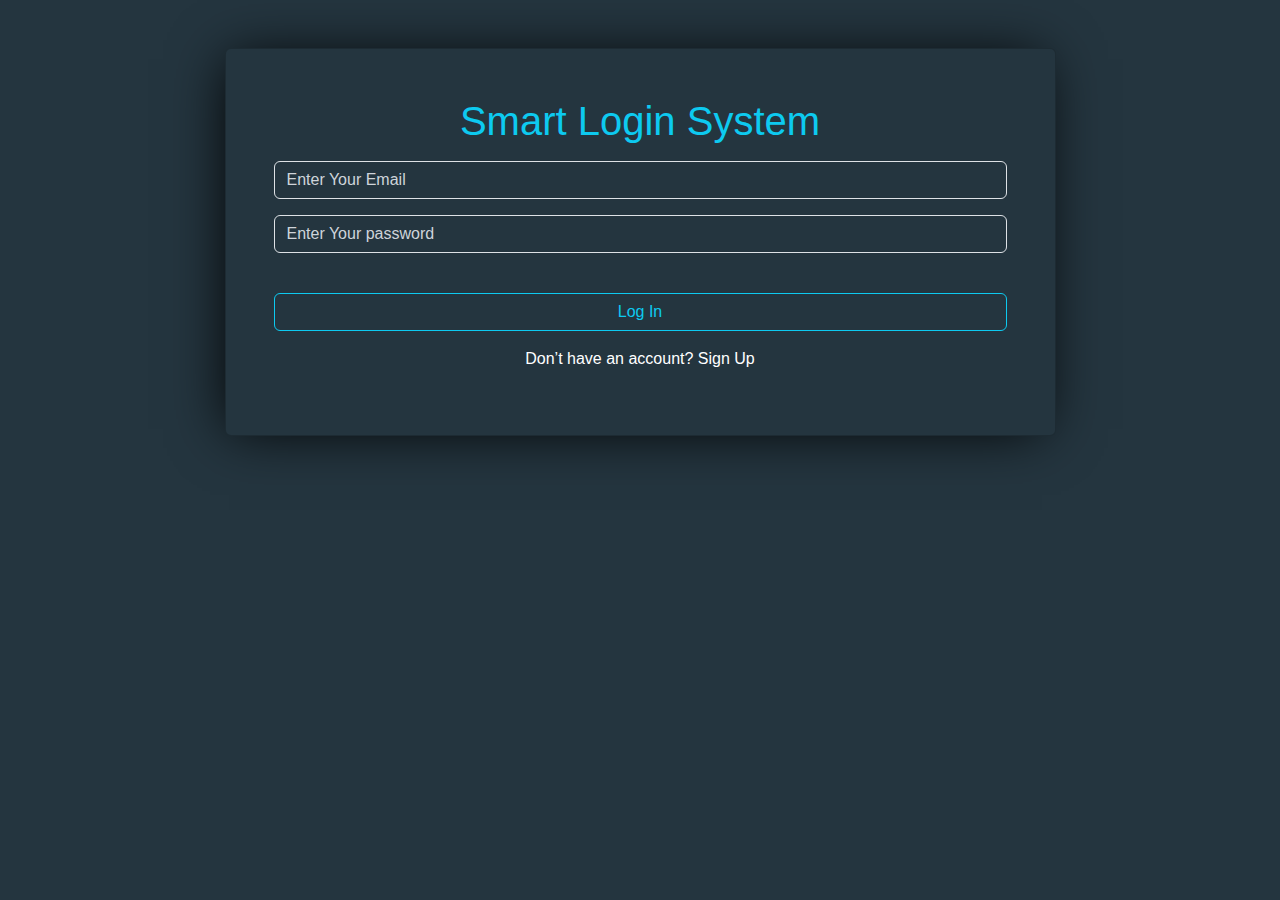
<file: index.htm>
<!-- <!DOCTYPE html> -->
<html lang="en">
<head>
    <meta charset="UTF-8">
    <meta name="viewport" content="width=device-width, initial-scale=1.0">
    <link rel="stylesheet" href="./css/all.min.css">
    <link rel="stylesheet" href="./css/bootstrap.min.css">
    <link rel="stylesheet" href="./css/style.css">
    <title>Document</title>
</head>
<body>
    <section class="main vh-100">
    <div class="container">
        <div class="row justify-content-center">
            <div class="col-9">
                <div class="card text-center mt-5 p-5">
                    <h1 class="mb-2 text-info">Smart Login System</h1>
                    <input id="SigninMail" class="form-control my-2 bg-transparent" type="text" placeholder="Enter Your Email">
                    <input id="SigninPw" class="form-control my-2 bg-transparent" type="password" placeholder="Enter Your password">
                    <p class="siComment"></p>
                    <button onclick="login()" class="siBtn btn btn-outline-info my-3">Log In</button>
                    <p class="su text-white">Don’t have an account? <a class="text-white" href="suPage.htm"> Sign Up</a></p>
                </div>
            </div>
        </div>
    </div>
    </section>

    <script src="./js/bootstrap.bundle.min.js"></script>
    <script src="./js/script.js"></script>
</body>
</html>
</file>
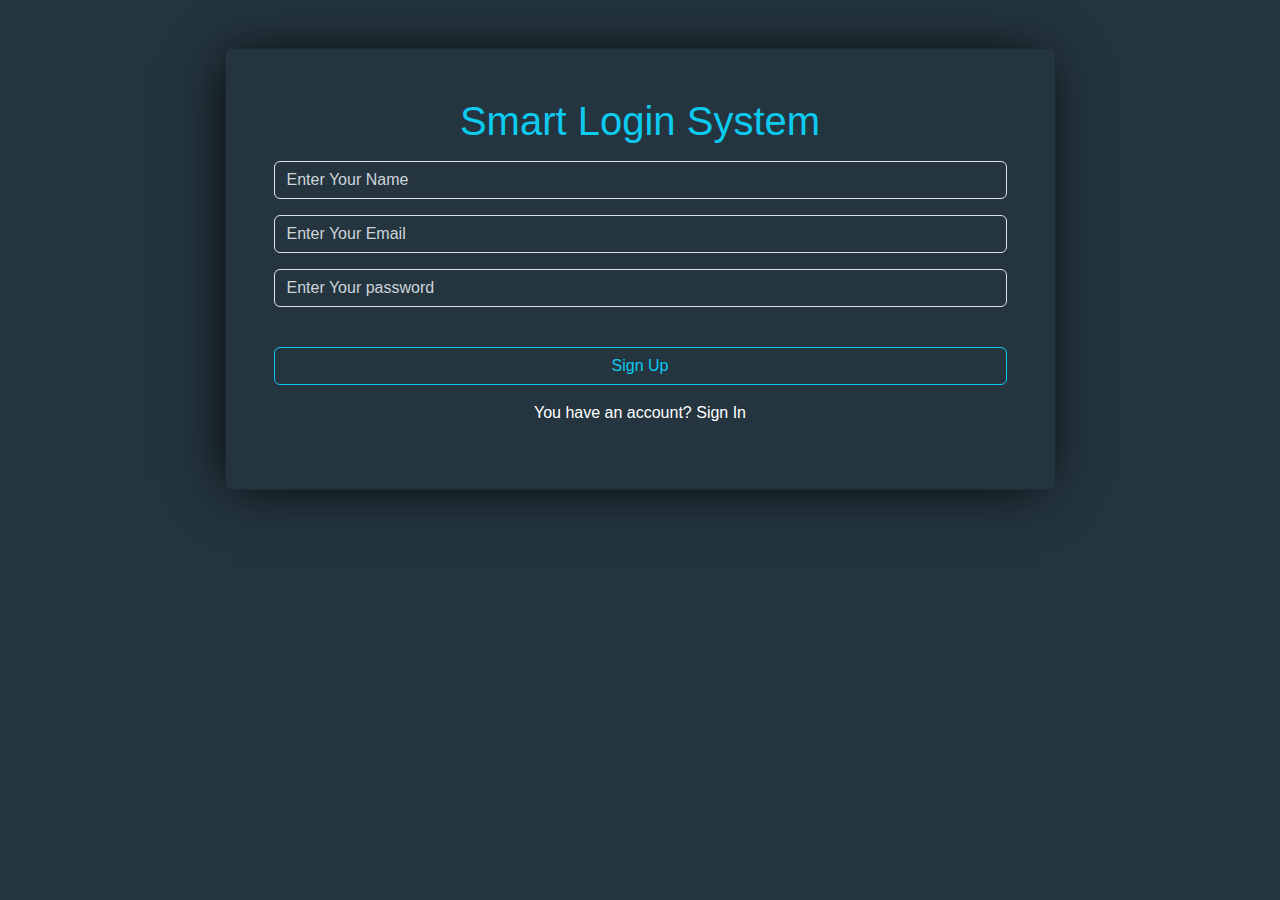
<file: suPage.htm>
<!-- <!DOCTYPE html> -->
<html lang="en">
<head>
    <meta charset="UTF-8">
    <meta name="viewport" content="width=device-width, initial-scale=1.0">
    <link rel="stylesheet" href="./css/all.min.css">
    <link rel="stylesheet" href="./css/bootstrap.min.css">
    <link rel="stylesheet" href="./css/style.css">
    <title>Document</title>
</head>
<body>
    <section class="main vh-100">
    <div class="container">
        <div class="row justify-content-center">
            <div class="col-9">
                <div class="card text-center mt-5 p-5">
                    <h1 class="mb-2 text-info">Smart Login System</h1>
                    <input id="SignupName" class="form-control my-2 bg-transparent" type="text" placeholder="Enter Your Name">
                    <input id="SignupMail" class="form-control my-2 bg-transparent" type="text" placeholder="Enter Your Email">
                    <input id="SignupPw" class="form-control my-2 bg-transparent" type="password" placeholder="Enter Your password">
                    <p class="suComment"></p>
                    <button onclick="signUp()" class="suBtn btn btn-outline-info my-3">Sign Up</button>
                    <p class="su text-white">You have an account? <a class="text-white" href="index.htm"> Sign In</a></p>
                </div>
            </div>
        </div>
    </div>
    </section>

    <script src="./js/bootstrap.bundle.min.js"></script>
    <script src="./js/script.js"></script>
</body>
</html>
</file>
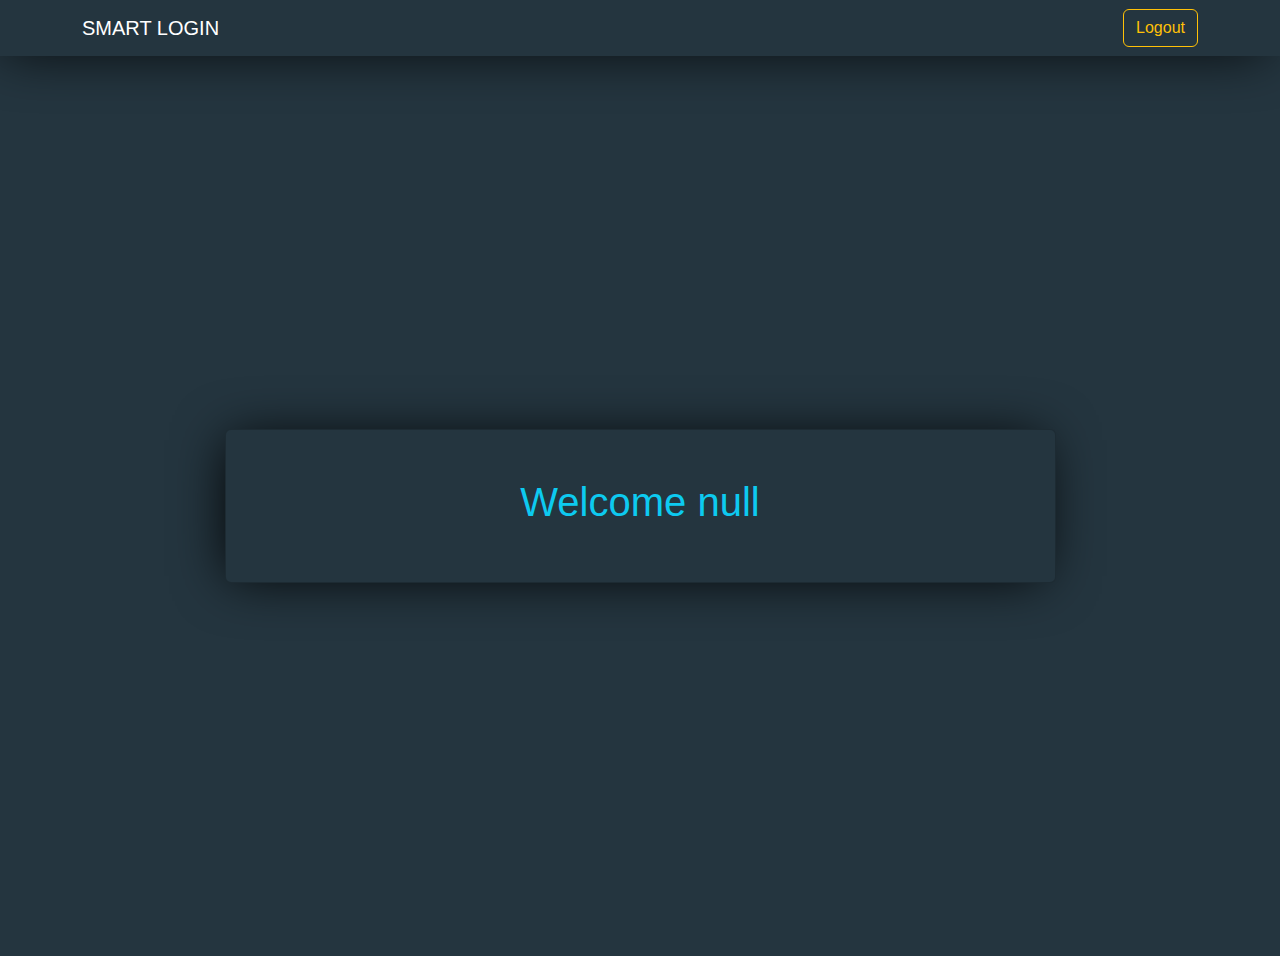
<file: welcome.htm>
<!-- <!DOCTYPE html> -->
<html lang="en">
<head>
    <meta charset="UTF-8">
    <meta name="viewport" content="width=device-width, initial-scale=1.0">
    <link rel="stylesheet" href="./css/all.min.css">
    <link rel="stylesheet" href="./css/bootstrap.min.css">
    <link rel="stylesheet" href="./css/style.css">
    <title>Document</title>
</head>
<body>
    <section class="main vh-100">
        <nav class="navbar navbar-expand-lg bg-transparent">
            <div class="container">
              <a class="navbar-brand text-white" href="#">SMART LOGIN</a>
              <button class="navbar-toggler" type="button" data-bs-toggle="collapse" data-bs-target="#navbarSupportedContent" aria-controls="navbarSupportedContent" aria-expanded="false" aria-label="Toggle navigation">
                <span class="navbar-toggler-icon"></span>
              </button>
                  <button onclick="logOut()" class="btn btn-outline-warning">Logout</button>
                </form>
              </div>
            </div>
          </nav>

    <div class="container">
        <div class="row h-100 justify-content-center align-content-center">
            <div class="col-9">
                <div class="card text-center p-5">
                    <h1 class="welcome-msg mb-2 text-info"></h1>
                </div>
            </div>
        </div>
    </div>
    </section>

    <script src="./js/bootstrap.bundle.min.js"></script>
    <script src="./js/script.js"></script>
</body>
</html>
</file>
<file: css/style.css>
body{
    background-color: #24353f;
    font-family: 'Titillium Web', sans-serif;
    box-sizing: border-box;
}

.card{
    background-color: #24353f;
    box-shadow: -5px 2px 54px -9px rgba(0, 0, 0, 1);
}

.navbar{
    background-color: #24353f;
    box-shadow: -5px 2px 54px -9px rgba(0, 0, 0, 1);
}

.su a{
    text-decoration: none;
}

.su a:hover{
    text-decoration: underline;
}

::placeholder{
    color: #ced4da !important;
}
</file>
